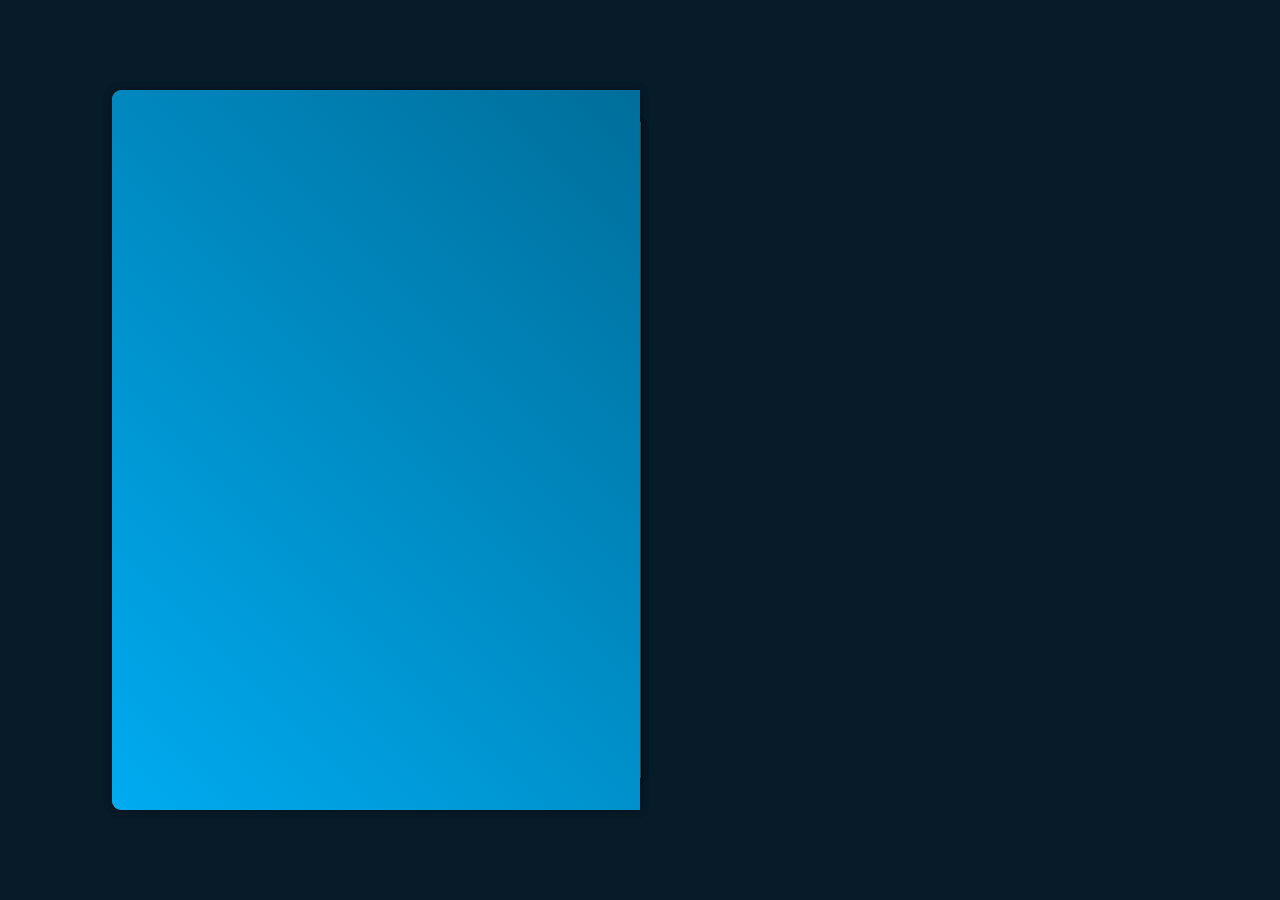
<file: index.html>
<!DOCTYPE html>
<html lang="en">
<head>
    <meta charset="UTF-8">
    <meta http-equiv="X-UA-Compatible" content="IE=edge">
    <meta name="viewport" content="width=device-width, initial-scale=1.0">
    <title>Portfolio</title>
    <link rel="stylesheet" href="style.css">

    <link href='https://unpkg.com/boxicons@2.1.4/css/boxicons.min.css' rel='stylesheet'>

</head>
<body>

    <div class="wrapper">
        <div class="cover cover-left"></div>
        <div class="cover cover-right"></div>

        <div class="book">

            <div class="book-page page-left">
                <!--Profile Page-->
                <div class="profile-page">
                    <img src="profilepick.jpg" alt="image not found">
                    <h1>Yamala Yugandhar</h1>
                    <h3>Developer</h3>
                    <div class="social-media">
                        <a href="https://www.linkedin.com/in/yamala-yugandhar-375999270" target="_blank" rel="noopener noreferrer">
                            <i class='bx bxl-linkedin'></i>
                        </a>
                        <a href="https://github.com/Yugandhar-Yamala" target="_blank" rel="noopener noreferrer">
                            <i class='bx bxl-github'></i>
                        </a>
                        <a href="mailto:yamalayugandharv@gmail.com" target="_blank" rel="noopener noreferrer">
                            <i class='bx bxl-gmail'></i>
                        </a>
                        <a href="https://wa.me/918688724203" target="_blank" rel="noopener noreferrer">
                            <i class='bx bxl-whatsapp'></i>
                        </a>
                        
                    </div>
    
                    <p>Hello, I’m Yugandhar Yamala, a B.Tech (CSE - AI & ML) student
                         proficient in Java, Python, HTML, CSS, and SQL, with a foundational 
                         understanding of AI/ML and JavaScript. As an aspiring developer, I thrive in dynamic
                        environments, bringing strong problem-solving skills, effective communication, and a
                        commitment to innovation. A quick learner, I am eager to apply my technical expertise to 
                        build efficient and impactful solutions.
                    </p>
    
                    <div class="btn-box">
                        <a href="Yugandhar_ Yamala.pdf" class="btn">Download CV</a>
                        <a href="#" class="btn contact-me">Contact Me</a>
                    </div>
                </div>
            </div>
            <div class="book-page page-right turn " id="turn-1">
                <!--page 1 internship & certificates-->
                <div class="page-front">
                    <h1 class="title" id="big">Certifications & Internship</h1>

                    <div class="workeduc-box">
                        <div class="workeduc-content">
                            <span class="year"><i class='bx bxs-calendar' ></i>15/10/2024 - 15/11/2024 </span>
                            <h3>Full Stack Web Development - Slash Mark</h3>
                            <p>Excited to complete my Full Stack Web Development Internship, gaining hands-on 
                                experience in Java, MySQL, HTML, and CSS while building impactful projects and 
                                collaborating on user-focused solutions.
                            </p>
                        </div>
                        <div class="workeduc-content">
                            <span class="year"><i class='bx bxs-calendar'></i>July 2024 - October 2024</span>
                            <h3>The Joy of Computing Using Python - NPTEL</h3>
                            <p>Successfully completed a 12-week NPTEL course on Python, gaining hands-on experience
                                 in programming, algorithmic thinking, and problem-solving.</p>
                        </div>
                        <div class="workeduc-content">
                            <span class="year"><i class='bx bxs-time' ></i> 1 Hour </span>
                            <h3>course on HTML, CSS, and JavaScript</h3>
                            <p>Completed a course on HTML, CSS, and JavaScript, strengthening my web development skills.
                                 Excited to apply them to real projects and keep growing!
                            </p>
                        </div>                
                    </div>
                    <span class="number-page">1</span>
                    <!--next button-->
                    <span class="nextprev-btn" data-page="turn-1">
                        <i class='bx bx-chevron-right' ></i>
                    </span>
                </div>                

                <!--page 2 Education-->
                <div class="page-back">
                    <h1 class="title">Education</h1>

                    <div class="workeduc-box">
                        <div class="workeduc-content">
                            <span class="year"><i class='bx bxs-calendar' ></i>2022-2025</span>
                            <h3>BachelorOfTechnology  8.87 CGPA</h3>
                            <p><b>SIDDHARTH INSTITUTE OF ENGINEERING & TECHNOLOGY,PUTTUR</b>
                              <br> Computer science and Engineering (AI&ML)
                            </p>
                        </div>
                        <div class="workeduc-content">
                            <span class="year"><i class='bx bxs-calendar'></i>2019-2022</span>
                            <h3>Diploma - 82.92%</h3>
                            <p><b>VEMU Institute of Technology,Chittoor</b><br>
                                Mechanical Engineering
                            </p>
                        </div>
                        <div class="workeduc-content">
                            <span class="year"><i class='bx bxs-calendar'></i>2018-2019 </span>
                            <h3>SSC (High School) - 9.7 CGPA</h3>
                            <p><b>S P V B High School,Mulakalacheruvu</b>
                            </p>
                        </div>                
                    </div>
                    <span class="number-page">2</span>
                    <!--next button-->
                    <span class="nextprev-btn back" data-page="turn-1">
                        <i class='bx bx-chevron-left' ></i>
                    </span>
                </div>
            </div>

            <!--page 3&4-->
            <div class="book-page page-right turn " id="turn-2">
                <!--page 3-->
                <div class="page-front">
                    <!--Projects-->
                    <h1 class="title">Projects</h1>

                    <div class="services-box">
                        <div class="services-content">
                            
                            <h3>M QUEEN GAME ON AN N * N BOARD</h3>
                            <p>The M-Queens Game challenges placing M queens on 
                                an N×N chessboard without conflicts in rows, columns, or diagonals.
                            </p>
                            <a href="project-1.html" class="btn">Read more</a>
                        </div>

                        <div class="services-content">
                            
                            <h3>TO-DO LIST Application</h3>
                            <p>A Java-based To-Do List App manages tasks with CRUD operations, 
                                due dates, priorities, and persistent storage.
                            </p>
                            <a href="project-1.html" class="btn">Read more</a>
                        </div>

                        <div class="services-content">
                            
                            <h3>Enhancing E-Commerce Integrity</h3>
                            <p> An Innovative Fusion Method 
                                Leveraging Deep Learning and Aspect-Based Features for Identifying 
                                Fake Reviews
                            </p>
                            <a href="project-1.html" class="btn">Read more</a>
                        </div>
                    </div>
                    <span class="number-page">3</span>
                    <!--next button-->
                    <span class="nextprev-btn" data-page="turn-2">
                        <i class='bx bx-chevron-right' ></i>
                    </span>
                </div>

                <!--page 4 skills-->
                <div class="page-back">
                    <h1 class="title">Skills</h1>

                    <div class="skills-box">
                        <div class="skills-content">
                            <h3>Front-End</h3>
                            <div class="content">
                                <span><i class='bx bxl-html5'></i>HTML</span>
                                <span><i class='bx bxl-css3' ></i>CSS</span>
                                <span><i class='bx bxl-javascript' ></i>JavaScript</span>
                            </div>
                        </div>
                        <div class="skills-content">
                            <h3>Back-End</h3>
                            <div class="content">
                                <span><i class='bx bxl-java' ></i>Java</span>
                                <span><i class='bx bxl-python' ></i>Python</span>
                                <span><i class='bx bx-chip'></i> AI&ML</span>
                            </div>
                        </div>
                        <div class="skills-content">
                            <h3>Data-Base</h3>
                            <div class="content">
                                <span><i class='bx bx-data' ></i>MySQL</span>
                            </div>
                        </div>
                        <div class="skills-content">
                            <h3>Personal skills</h3>
                            <div class="content" id="more">
                                <span><i class='bx bx-brain'></i> Problem-Solving</span>
                                <span><i class='bx bx-refresh'></i> Adaptability</span>
                                <span><i class='bx bx-time-five'></i>Time Management</span>
                                <span><i class='bx bx-chat'></i> Communication</span>
                            </div>
                        </div>
                    </div>
                    <span class="number-page">4</span>
                    <!--next button-->
                    <span class="nextprev-btn back" data-page="turn-2">
                        <i class='bx bx-chevron-left' ></i>
                    </span>
                </div>                
            </div>
            <!--page 5&6-->
            <div class="book-page page-right turn " id="turn-3">
                <!--page 5-->
                <div class="page-front">
                    <h1 class="title">My Portfolio</h1>
                   
            
                    <div class="card">
                        <h2><i class='bx bx-bullseye'></i> Short & Long-Term Goals</h2>
                        <p><b>Short-Term:</b> Enhance technical and soft skills while collaborating in a dynamic work environment.</p>
                        <p><b>Long-Term:</b> Take on leadership roles, mentor developers, and contribute to innovative software advancements.</p>
                    </div>
                    
                    <div class="card">
                        <h2><i class='bx bx-heart'></i> Hobbies</h2>
                        <ul>
                            <li>🌍 Traveling</li>
                            <li>📖 Reading Novels</li>
                            <li>🎬 Video Editing</li>
                        </ul>
                    </div>
                    
                    <span class="number-page">5</span>
                    <!--next button-->
                    <span class="nextprev-btn" data-page="turn-3">
                        <i class='bx bx-chevron-right' ></i>
                    </span>
            

                </div>

                <!--page 6 skills-->
                <div class="page-back">
                    <h1 class="title">Contact Me!</h1>
                    <div class="contact-box">
                        <form action="#">
                            <input type="text" class="field" placeholder="Full name" required>
                            <input type="email" class="field" placeholder="Email Address" required>
                            <textarea name="" id="" cols="30" rows="10" class="field" placeholder="Your Message" required></textarea>
                            <input type="submit" class="btn" value="Send Message">

                        </form>
                    </div>
                    <span class="number-page">6</span>
                    <!--next button-->
                    <span class="nextprev-btn back" data-page="turn-3">
                        <i class='bx bx-chevron-left' ></i>
                    </span>

                    <a href="#" class="back-profile">
                        <p>Profile</p>
                        <i class='bx bxs-user' ></i>
                    </a>
                </div>            
            </div>
        </div>
    </div>

    <script src="script.js"></script>
</body>
</html>
</file>
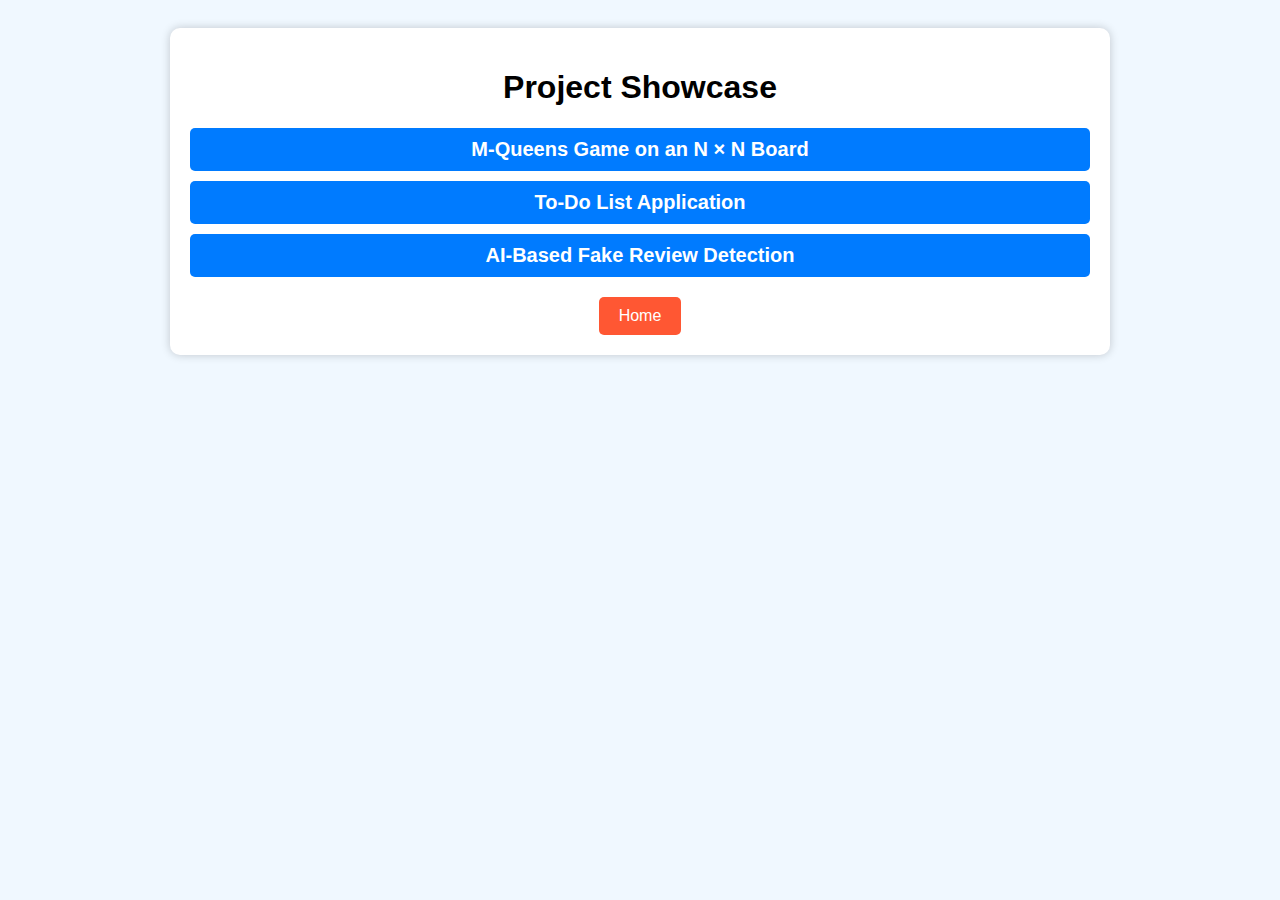
<file: project-1.html>
<!DOCTYPE html>
<html lang="en">
<head>
    <meta charset="UTF-8">
    <meta name="viewport" content="width=device-width, initial-scale=1.0">
    <title>Project Showcase</title>
    <style>
        body {
            font-family: Arial, sans-serif;
            background-color: #f0f8ff; /* Light pastel blue */
            text-align: center;
            padding: 20px;
        }
        .container {
            max-width: 900px;
            margin: auto;
            background: white;
            padding: 20px;
            border-radius: 10px;
            box-shadow: 0 0 10px rgba(0, 0, 0, 0.2);
        }
        .project-title {
            cursor: pointer;
            font-size: 20px;
            font-weight: bold;
            margin: 10px 0;
            padding: 10px;
            background: #007BFF;
            color: white;
            border-radius: 5px;
            transition: background 0.3s;
        }
        .project-title:hover {
            background: #0056b3;
        }
        .project-content {
            display: none;
            text-align: left;
            padding: 15px;
            border-radius: 5px;
            background: #ffffff;
            margin-top: 10px;
            box-shadow: 0 0 10px rgba(0, 0, 0, 0.1);
        }
        .project1 { background-color: #ffddcc; } /* Light coral */
        .project2 { background-color: #d4edda; } /* Light green */
        .project3 { background-color: #cce5ff; } /* Light blue */
        .home-btn {
            background: #ff5733;
            color: white;
            padding: 10px 20px;
            font-size: 16px;
            border: none;
            border-radius: 5px;
            cursor: pointer;
            transition: background 0.3s;
            margin-top: 20px;
            display: block;
            margin-left: auto;
            margin-right: auto;
        }
        .home-btn:hover {
            background: #cc4626;
        }
    </style>
</head>
<body>
    <div class="container">
        <h1>Project Showcase</h1>
        
        <div class="project-title" onclick="showProject('project1')">M-Queens Game on an N × N Board</div>
        <div id="project1" class="project-content project1">
            <h2>M-Queens Game on an N × N Board</h2>
            <p><b>Why did I choose this project?</b></p>
            <p>This project was chosen because it provides a fascinating challenge in **Artificial Intelligence** by implementing constraint satisfaction solutions. 
               It enhances problem-solving skills and is applicable in various fields such as **robotics, scheduling, and optimization problems**.</p>
            
            <p><b>Advantages:</b></p>
            <ul>
                <li>Develops **AI-based problem-solving skills**.</li>
                <li>Enhances understanding of **constraint satisfaction problems (CSP)**.</li>
                <li>Can be extended to **real-world applications** like scheduling and logistics.</li>
                <li>Provides insights into **backtracking, heuristics, and optimization techniques**.</li>
            </ul>

            <p><b>Future Scope:</b></p>
            <ul>
                <li>Integration with **machine learning** to improve performance.</li>
                <li>Application in **large-scale optimization problems** in various industries.</li>
                <li>Development of **interactive games** for chess problem-solving.</li>
                <li>Extending the problem to **3D chessboards** for advanced simulations.</li>
            </ul>
        </div>
        
        <div class="project-title" onclick="showProject('project2')">To-Do List Application</div>
        <div id="project2" class="project-content project2">
            <h2>To-Do List Application</h2>
            <p><b>Why did I choose this project?</b></p>
            <p>A **To-Do List Application** is a practical tool that helps users efficiently manage tasks, improving organization and productivity. 
               This project provides hands-on experience in **Java, HTML, and CSS**, covering essential CRUD operations.</p>

            <p><b>Advantages:</b></p>
            <ul>
                <li>Helps users efficiently **organize tasks and manage time**.</li>
                <li>Provides hands-on experience in **full-stack development**.</li>
                <li>Can be extended with **notifications, reminders, and cloud synchronization**.</li>
                <li>Simple and **user-friendly interface** for better accessibility.</li>
            </ul>

            <p><b>Future Scope:</b></p>
            <ul>
                <li>Integration with **AI-based task prioritization**.</li>
                <li>Cross-platform availability on **mobile and web applications**.</li>
                <li>**Voice command** support for hands-free task management.</li>
                <li>Collaboration features for **team-based task sharing**.</li>
            </ul>
        </div>
        
        <div class="project-title" onclick="showProject('project3')">AI-Based Fake Review Detection</div>
        <div id="project3" class="project-content project3">
            <h2>AI-Based Fake Review Detection</h2>
            <p><b>Why did I choose this project?</b></p>
            <p>Fake reviews undermine trust in **e-commerce platforms**, misleading customers. This project was chosen to develop a **robust AI model** 
               using deep learning and **aspect-based sentiment analysis** to accurately detect fraudulent reviews.</p>

            <p><b>Advantages:</b></p>
            <ul>
                <li>Improves **accuracy** in detecting fake reviews.</li>
                <li>Uses **deep learning models with hierarchical attention mechanisms**.</li>
                <li>Enhances **stability** through a cardinality fusion model.</li>
                <li>Can be applied to **multiple domains** like social media and news verification.</li>
            </ul>

            <p><b>Future Scope:</b></p>
            <ul>
                <li>Integration with **real-time e-commerce platforms**.</li>
                <li>Expansion to detect **fake news and misinformation**.</li>
                <li>Incorporating **blockchain technology** for immutable review authenticity.</li>
                <li>Improving **multi-language support** for global applications.</li>
            </ul>
        </div>

        <!-- Home Button at the Bottom Center -->
        <button class="home-btn" onclick="goHome()">Home</button>
    </div>
    
    <script>
        function showProject(projectId) {
            let projects = document.querySelectorAll('.project-content');
            projects.forEach(project => project.style.display = 'none');
            document.getElementById(projectId).style.display = 'block';
        }

        function goHome() {
            window.location.href = "index.html"; // Change this to your actual home page URL
        }
    </script>
</body>
</html>
</file>
<file: style.css>
@import url("https://fonts.googleapis.com/css2?family=Poppins:wght@300;400;500;600;700;800;900&display=swap");

* {
    margin: 0;
    padding: 0;
    box-sizing: border-box;
    text-decoration: none;
    border: none;
    outline: none;
    font-family: "Poppins", sans-serif;
}

:root {
    --bg-color: #081b29;
    --main-color: #00abf0;
    --text-color: #333;
    --second-text-color: #555;
    --white-color: #fff;
    --cover-color: linear-gradient(45deg, #00abf0, #006e9a);
    --pages-color: linear-gradient(90deg, #fff, #ddd);
    --border: .125rem solid #00abf0;  /* Corrected the color */
    --box-shadow: 0 0 .6rem rgba(0, 0, 0, .2);
}

body {
    display: flex;
    justify-content: center;
    align-items: center;   
    min-height: 100vh;
    background: var(--bg-color);
    color: var(--text-color);
    overflow: hidden;

}

.wrapper {
    position: relative;
    width: 66rem;
    height: 45rem;
    padding: 2rem;
    perspective: 250rem;
    animation: show-animate 2s forwards;   
}

@keyframes show-animate {
    0%,30%{
        opacity: 0;
        transform: rotate(-20deg);
    }
    100%{
        opacity: 1;
        transform: rotate(0deg);
    }
}

.cover {
    position: absolute;
    top:0;
    left:0;
    width: 50%;
    height: 100%;
    background: var(--cover-color);
    box-shadow: var(--box-shadow);
    border-top-left-radius: .6rem;
    border-bottom-left-radius: .6rem;
    transform-origin:right;
}
.cover.cover-left{
    z-index: -1;
}

.cover.cover-right{
    z-index: 100;
    transition:transform 1s cubic-bezier(.645,.045,.355,1);
}

.cover.cover-right.turn{
    transform: rotateY(180deg);
}

.book {
    position: relative;
    width: 100%;
    height: 100%;
    display: flex;
    perspective: 250rem;
}

.book .book-page{
    position: absolute;
    width: 50%;
    height: 100%;
    background: var(--pages-color);
    box-shadow: 0 0 .6rem rgba(0, 0, 0, .1);
    display: flex;
    padding: 2rem;
}

.book-page.page-left{
    box-shadow:-0.6rem 0.6rem 0.6rem rgba(0, 0, 0, .1) ;
}

.profile-page{
    display: flex;
    flex-direction: column;
    justify-content: center;
    align-items: center;
}

.profile-page img{
    max-width: 180px;
    border-radius: 50%;
    border: 0.25rem solid var(--main-color);
    margin: .6rem 0 .8rem;
}

.profile-page h1{
    font-size: 2rem;
    line-height: 1;

}

.profile-page h3{
    font-size: 1.3rem;
    color: var(--main-color);
}

.profile-page .social-media{
    margin: .6rem 0 .8rem;
}

.profile-page .social-media a {
    display: inline-flex;
    justify-content: center;
    align-items: center;
    width: 2.5rem;
    height: 2.5rem;
    background: transparent;
    border: var(--border);
    border-radius: 50%;
    font-size: 1.3rem;
    color: var(--main-color);
    margin:0.2rem;
    transform: .5s;
}

.profile-page .social-media a:hover{
    background: var(--main-color);
    color: var(--white-color);
}

.profile-page p{
    text-align: justify;
} 

.profile-page.btn-box{
    margin-top: 1.2rem;
}

.btn {
    display: inline-flex;
    justify-content: center;
    align-items: center;
    width: 9.5rem;
    height: 3rem;
    background: var(--main-color);
    border: var(--border);
    border-radius: .3rem;
    font-size: 1rem;
    color: var(--white-color);
    font-weight: 500;
    margin: 0.1rem;
    transition: .5s;
}

.btn:hover{
    background: transparent;
    color: var(--main-color);
}

.btn-box .btn:nth-child(2){
    background: transparent;
    color: var(--main-color);
}

.btn-box .btn:nth-child(2):hover{
    background: var(--main-color);
    color: var(--white-color);
}

.book-page.page-right {
    position: absolute;
    right: 0;
    transform-style: preserve-3d;
    transform-origin: left;
    transition:transform 1s cubic-bezier(.645,.045,.355,1);
}

.book-page.page-right.turn {
    transform: rotateY(-180deg);
}

.book-page .page-front,
.book-page .page-back{
    position: absolute;
    top: 0;
    left: 0;
    width: 100%;
    height: 100%;
    background: var(--pages-color);
    padding: 1.5rem 2rem;
}

.book-page .page-front{
    transform: rotateY(0deg) translateZ(1px);
}

.book-page .page-back{
    transform: rotateY(180deg) translateZ(1px);
}

.title{
    text-align: center;
    margin-bottom: 1rem;
}
#big{
    font-size: 1.5rem;
}

.workeduc-box{
    border-left: var(--border);
}

.workeduc-box .workeduc-content{
    position: relative;
    padding-left: 1.6rem;
    margin-bottom: 1.2rem;
}

.workeduc-box .workeduc-content::before{
    content: '';
    position: absolute;
    top: 0;
    left: -0.65rem;
    width: 1.2rem;
    height: 1.2rem;
    background: var(--main-color);
    border-radius: 50%;

}

.workeduc-content .year{
    color: var(--main-color);
}

.workeduc-content .year i{
    margin-right: 0.4rem;
}

.number-page{
    position: absolute;
    bottom: 1.2rem;
    left: 50%;
    transform: translateX(-50%);
}

.nextprev-btn{
    position: absolute;
    bottom: 0.9rem;
    right: 1.5rem;
    width: 2rem;
    height: 2rem; 
    cursor: pointer;
    font-size: 2rem;
    color: var(--second-text-color);
    display: inline-flex;
    justify-content: center;
    align-items: center;
}

.nextprev-btn:hover{
    color: var(--main-color);
}

.nextprev-btn.back{
    left: 1.5rem;
}

.services-box{
    display: flex;
    flex-wrap: wrap;
    gap: 1rem;
}

.services-box .services-content{
    flex: 1 1 10rem;
    border: var(--border);
    border: radius 0.5rem;
    padding: 0.8rem 0.5rem 1.1rem;
    text-align: center;
    transition: .3s ease;
}

.services-box .services-content:hover{
    box-shadow: var(--box-shadow);
}

.services-content h3{
    font-size: 1.1rem;
    color: var(--main-color);
}

.services-content p{
    margin: 0.2rem 0.5rem;
}
.services-content .btn{
    width: 8rem;
    height: 2.5rem;   
}

.skills-box {
    display: flex;
    flex-wrap: wrap;
    gap: 1.5rem;
}

.skills-box .skills-content {
    flex: 1 1 20rem;
}

.skills-content h3 {
    font-size: 1.3rem;  
    line-height: 1rem;
    margin-top: 0.6rem;
}

.skills-content .content {
    display: flex;
    flex-wrap: wrap;
    gap: 0.8rem;
}
#more{
    font-size: 0.7rem;
}

.skills-content .content span {  
    display: inline-flex;
    flex-direction: column;
    justify-content: center;
    align-items: center;
    width: 6rem;
    height: 5rem;
    border: var(--border);
    border-radius: .3rem;
    font-weight: 600;
    transition: 0.3s ease;
}

.skills-content .content span {  
    box-shadow: var(--box-shadow);
}

.skills-content .content span i {
    font-size: 3rem ;
    color: var(--main-color) ;
}

.card {
    background: white;
    margin: 20px 0;
    padding: 20px;
    border-radius: 10px;
    box-shadow: 0 4px 8px rgba(0, 0, 0, 0.2);
}
.card h2 {
    color: #0077b6;
}
.card p, .card ul {
    font-size: 18px;
    color: #333;
}
.card ul {
    list-style: none;
    padding: 0;
}
.card ul li {
    background: #0077b6;
    color: white;
    display: inline-block;
    padding: 8px 12px;
    margin: 5px;
    border-radius: 5px;
}
.bx {
    color: #0077b6;
    font-size: 24px;
    margin-right: 8px;
}

.contact-box .field{
    width: 100%;
    background: transparent;
    border: var(--border);
    border-radius: .3rem;
    padding: .8rem;
    font-size:1rem;
    color: var(--text-color);
    margin-bottom: 1.5rem;
}

.contact-box .field::placeholder{
    color: var(--text-color);
}

.contact-box textarea{
    resize: none;
    height: 15rem;
}


.contact-box .btn{
    cursor: pointer;
}

.back-profile {
    position:absolute;
    bottom: 1.2rem;
    right: 2rem;
    width: 2rem;
    height: 2rem;
    background: transparent;
    border: var(--border);
    border-radius: .3rem;
    font-size: 1.1rem;
    color: var(--main-color);
    display: inline-flex;
    justify-content: center;
    align-items: center;
    transition: .5s;
}

.back-profile:hover i {
    background: var(--main-color);
    color: var(--white-color);
}

.back-profile p {
    position:absolute;
    top: 0;
    left: 50%;
    transform: translateX(-50%) scale(.5);
    font-size: 1rem;
    color: var(--main-color);
    opacity: 0;
    transition: .5s;
}


.back-profile:hover p{
    opacity: 1;
    transform: translateX(-50%) scale(1);
    top: -1.8rem;
}
</file>
